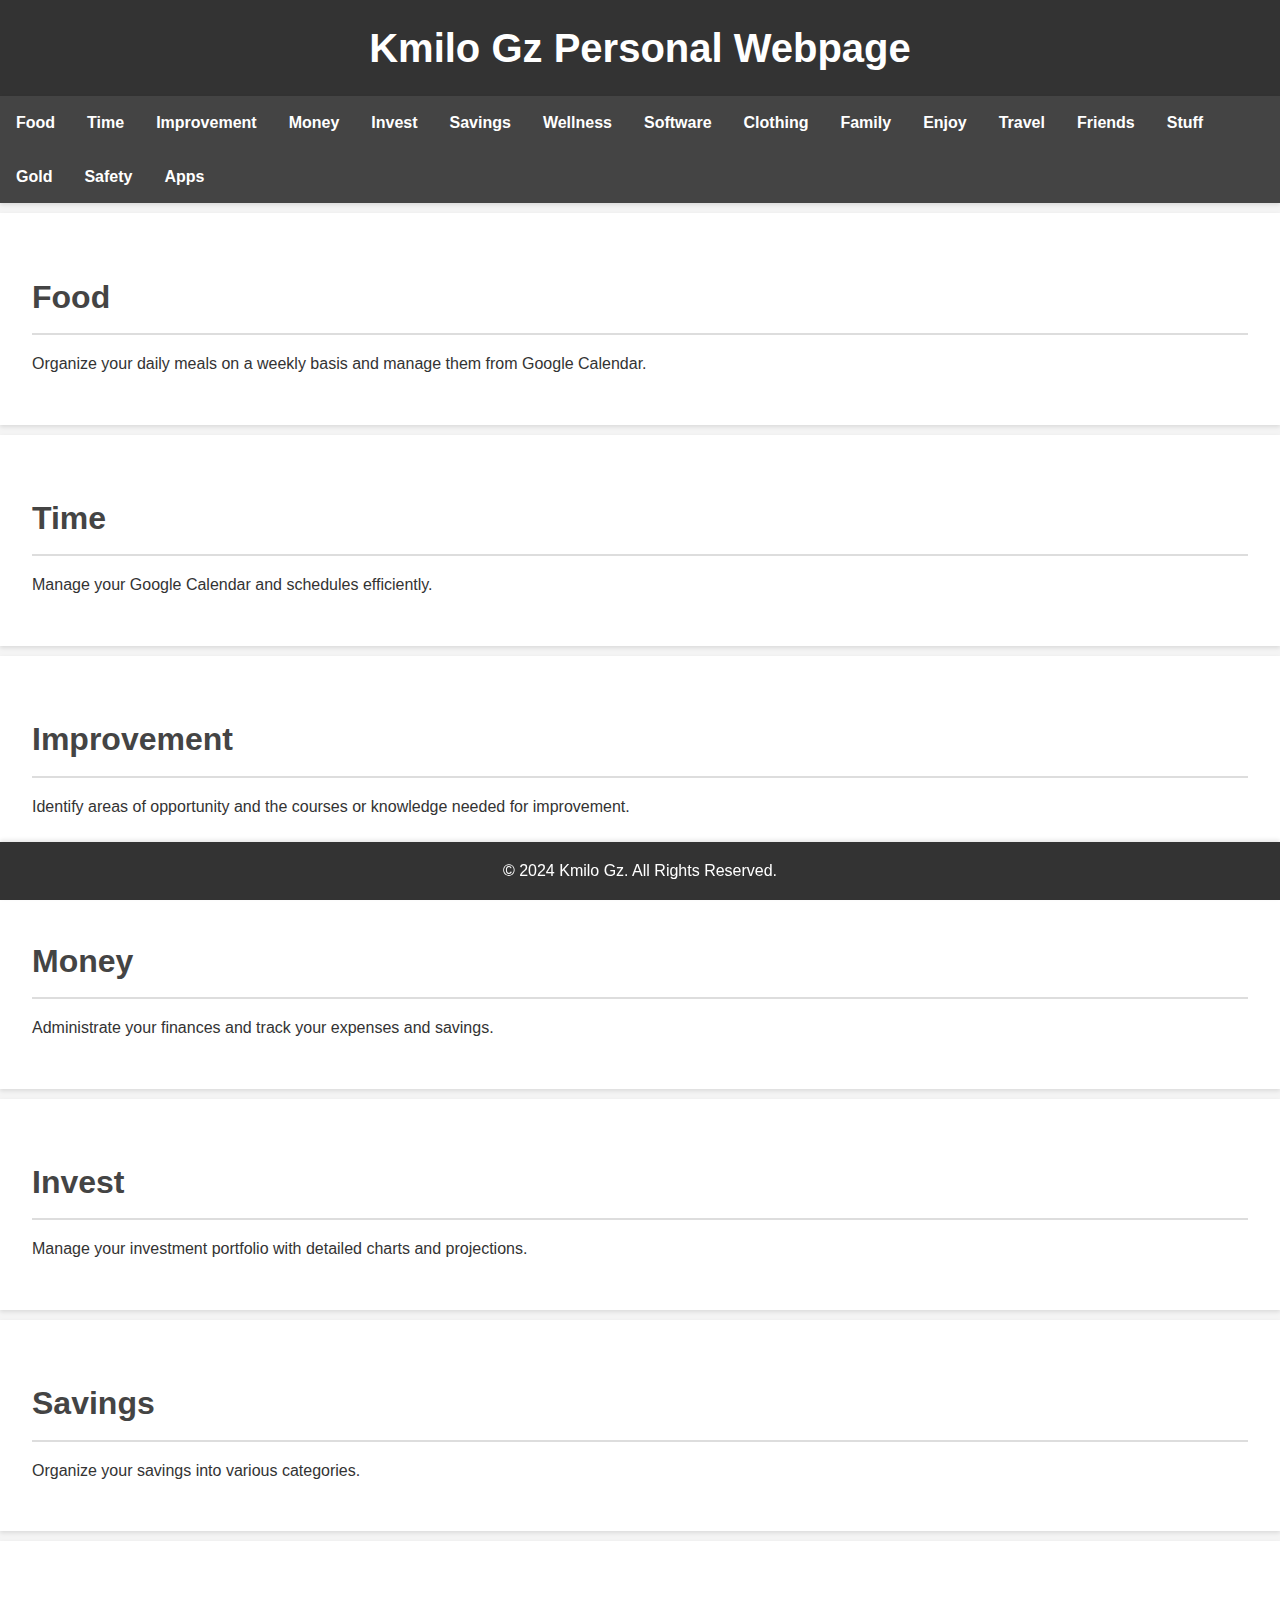
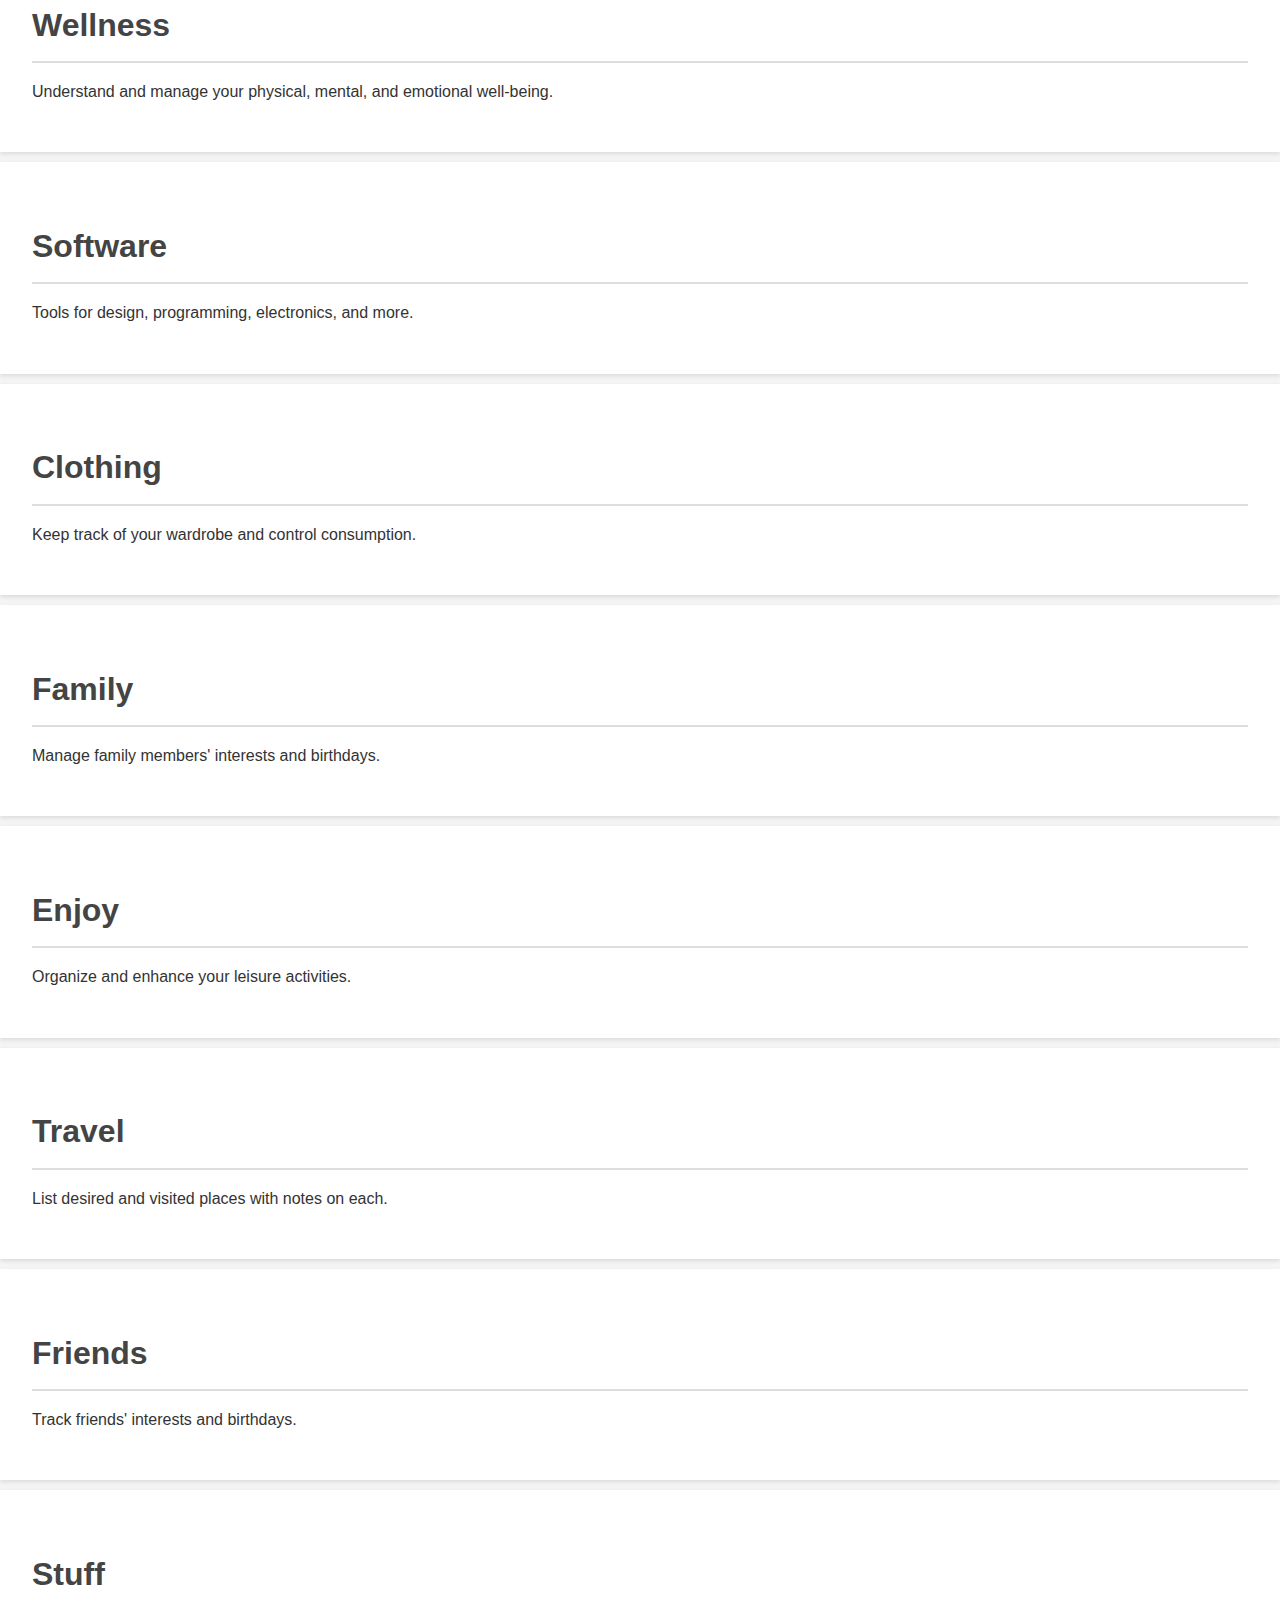
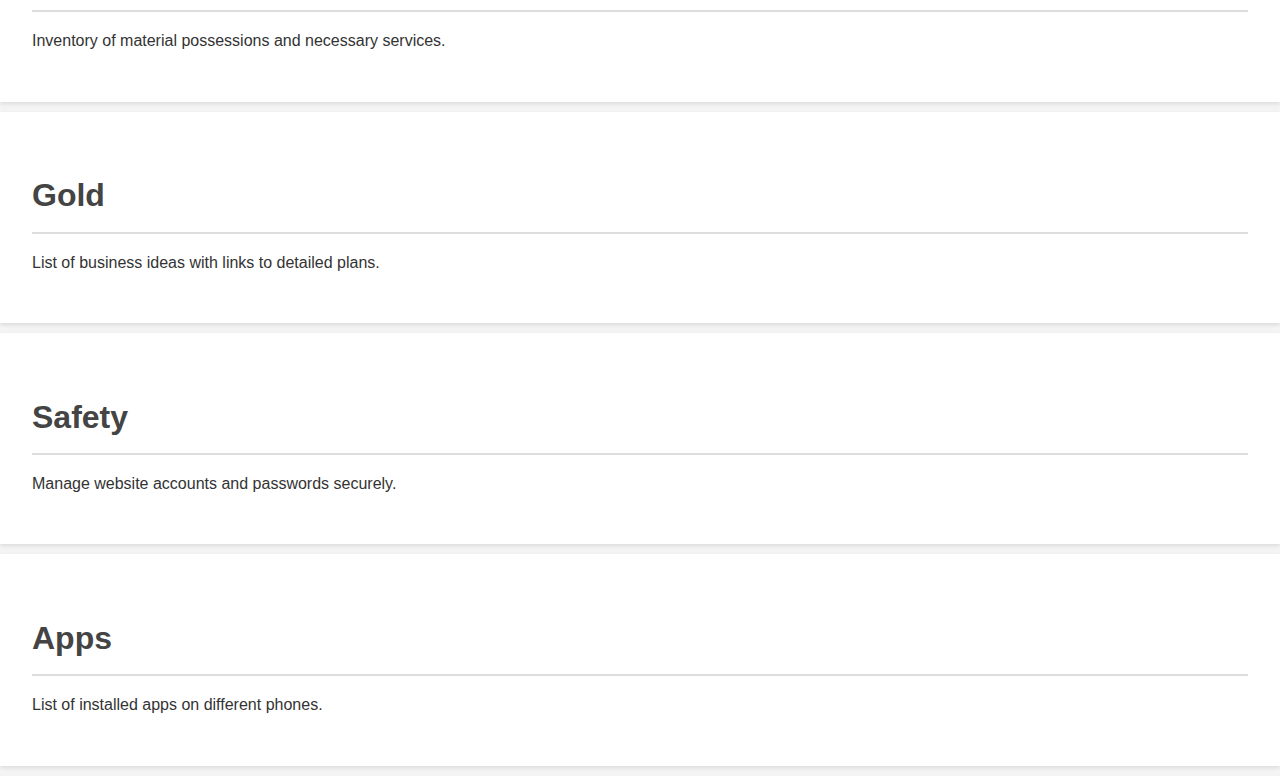
<file: Index.html>
<link rel="stylesheet" href="styles.css">
<!DOCTYPE html>
<html lang="en">
<head>
    <meta charset="UTF-8">
    <meta name="viewport" content="width=device-width, initial-scale=1.0">
    <title>Kmilo Gz Personal Webpage</title>
    <style>
        body {
            font-family: Arial, sans-serif;
            margin: 0;
            padding: 0;
            background-color: #f4f4f4;
            color: #333;
        }
        header {
            background-color: #333;
            color: #fff;
            padding: 1em 0;
            text-align: center;
        }
        nav {
            background-color: #444;
            overflow: hidden;
        }
        nav a {
            float: left;
            display: block;
            color: #fff;
            text-align: center;
            padding: 14px 16px;
            text-decoration: none;
        }
        nav a:hover {
            background-color: #ddd;
            color: black;
        }
        section {
            padding: 2em;
        }
        footer {
            background-color: #333;
            color: #fff;
            text-align: center;
            padding: 1em 0;
            position: fixed;
            width: 100%;
            bottom: 0;
        }
    </style>
</head>
<body>

<header>
    <h1>Kmilo Gz Personal Webpage</h1>
</header>

<nav>
    <a href="#food">Food</a>
    <a href="#time">Time</a>
    <a href="#improvement">Improvement</a>
    <a href="#money">Money</a>
    <a href="#invest">Invest</a>
    <a href="#savings">Savings</a>
    <a href="#wellness">Wellness</a>
    <a href="#software">Software</a>
    <a href="#clothing">Clothing</a>
    <a href="#family">Family</a>
    <a href="#enjoy">Enjoy</a>
    <a href="#travel">Travel</a>
    <a href="#friends">Friends</a>
    <a href="#stuff">Stuff</a>
    <a href="#gold">Gold</a>
    <a href="#safety">Safety</a>
    <a href="#apps">Apps</a>
</nav>

<section id="food">
    <h2>Food</h2>
    <p>Organize your daily meals on a weekly basis and manage them from Google Calendar.</p>
</section>

<section id="time">
    <h2>Time</h2>
    <p>Manage your Google Calendar and schedules efficiently.</p>
</section>

<section id="improvement">
    <h2>Improvement</h2>
    <p>Identify areas of opportunity and the courses or knowledge needed for improvement.</p>
</section>

<section id="money">
    <h2>Money</h2>
    <p>Administrate your finances and track your expenses and savings.</p>
</section>

<section id="invest">
    <h2>Invest</h2>
    <p>Manage your investment portfolio with detailed charts and projections.</p>
</section>

<section id="savings">
    <h2>Savings</h2>
    <p>Organize your savings into various categories.</p>
</section>

<section id="wellness">
    <h2>Wellness</h2>
    <p>Understand and manage your physical, mental, and emotional well-being.</p>
</section>

<section id="software">
    <h2>Software</h2>
    <p>Tools for design, programming, electronics, and more.</p>
</section>

<section id="clothing">
    <h2>Clothing</h2>
    <p>Keep track of your wardrobe and control consumption.</p>
</section>

<section id="family">
    <h2>Family</h2>
    <p>Manage family members' interests and birthdays.</p>
</section>

<section id="enjoy">
    <h2>Enjoy</h2>
    <p>Organize and enhance your leisure activities.</p>
</section>

<section id="travel">
    <h2>Travel</h2>
    <p>List desired and visited places with notes on each.</p>
</section>

<section id="friends">
    <h2>Friends</h2>
    <p>Track friends' interests and birthdays.</p>
</section>

<section id="stuff">
    <h2>Stuff</h2>
    <p>Inventory of material possessions and necessary services.</p>
</section>

<section id="gold">
    <h2>Gold</h2>
    <p>List of business ideas with links to detailed plans.</p>
</section>

<section id="safety">
    <h2>Safety</h2>
    <p>Manage website accounts and passwords securely.</p>
</section>

<section id="apps">
    <h2>Apps</h2>
    <p>List of installed apps on different phones.</p>
</section>

<footer>
    <p>&copy; 2024 Kmilo Gz. All Rights Reserved.</p>
</footer>

</body>
</html>
</file>
<file: styles.css>
/* General Styles */
body {
    font-family: 'Arial', sans-serif;
    margin: 0;
    padding: 0;
    background-color: #f4f4f4;
    color: #333;
    line-height: 1.6;
}

/* Header */
header {
    background-color: #282c34;
    color: #fff;
    padding: 20px 0;
    text-align: center;
    box-shadow: 0 2px 4px rgba(0, 0, 0, 0.1);
}

header h1 {
    margin: 0;
    font-size: 2.5em;
}

/* Navigation */
nav {
    background-color: #444;
    overflow: hidden;
    box-shadow: 0 2px 4px rgba(0, 0, 0, 0.1);
}

nav a {
    float: left;
    display: block;
    color: #fff;
    text-align: center;
    padding: 14px 16px;
    text-decoration: none;
    font-weight: bold;
}

nav a:hover {
    background-color: #ddd;
    color: #444;
}

/* Section Styles */
section {
    padding: 20px;
    margin: 10px 0;
    background-color: #fff;
    box-shadow: 0 2px 4px rgba(0, 0, 0, 0.1);
}

section h2 {
    font-size: 2em;
    color: #444;
    margin-bottom: 10px;
    border-bottom: 2px solid #ddd;
    padding-bottom: 10px;
}

/* Footer */
footer {
    background-color: #282c34;
    color: #fff;
    text-align: center;
    padding: 10px 0;
    position: fixed;
    width: 100%;
    bottom: 0;
    box-shadow: 0 -2px 4px rgba(0, 0, 0, 0.1);
}

footer p {
    margin: 0;
}

/* Responsive Design */
@media (max-width: 768px) {
    nav a {
        float: none;
        width: 100%;
        text-align: left;
        padding-left: 20px;
    }

    section {
        padding: 15px;
        margin: 5px 0;
    }

    header h1 {
        font-size: 2em;
    }
}
</file>
